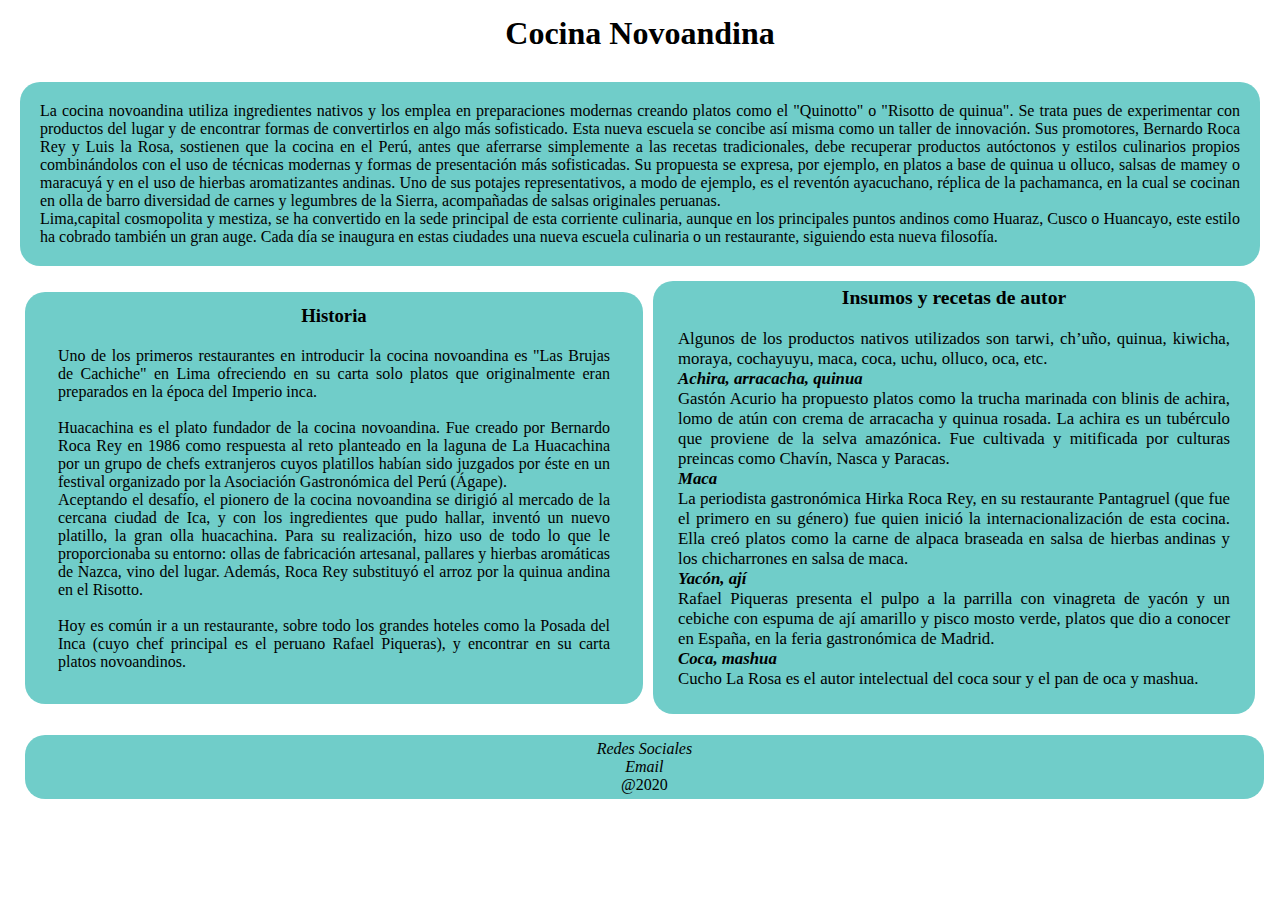
<file: index.html>
<!DOCTYPE html>
<html lang="en">
<head>
    <meta charset="UTF-8">
    <meta name="viewport" content="width=device-width, initial-scale=1.0">
    <title>Landing Page</title>
    <link rel="stylesheet" href="estilo.css">
</head>
<body>
    <h1> Cocina Novoandina</h1>
    <main class="container">
        <article class="intro">
            
            <p>
                La cocina novoandina utiliza ingredientes nativos y los emplea en preparaciones modernas creando platos como el "Quinotto" o    "Risotto de quinua". Se trata pues de experimentar con productos del lugar y de encontrar formas de convertirlos en algo más sofisticado. Esta nueva escuela se concibe así misma como un taller de innovación. Sus promotores, Bernardo Roca Rey y Luis la Rosa, sostienen que la cocina en el Perú, antes que aferrarse simplemente a las recetas tradicionales, debe recuperar productos autóctonos y estilos culinarios propios combinándolos con el uso de técnicas modernas y formas de presentación más sofisticadas. Su propuesta se expresa, por ejemplo, en platos a base de quinua u olluco, salsas de mamey o maracuyá y en el uso de hierbas aromatizantes andinas. Uno de sus potajes representativos, a modo de ejemplo, es el reventón ayacuchano, réplica de la pachamanca, en la cual se cocinan en olla de barro diversidad de carnes y legumbres de la Sierra, acompañadas de salsas originales peruanas.<br>
                Lima,capital cosmopolita y mestiza, se ha convertido en la sede principal de esta corriente culinaria, aunque en los principales puntos andinos como Huaraz, Cusco o Huancayo, este estilo ha cobrado también un gran auge. Cada día se inaugura en estas ciudades una nueva escuela culinaria o un restaurante, siguiendo esta nueva filosofía.</p>
            
            </article>
        <div class="texto">
            <aside class="historia">
                <h3>Historia</h3>
                <p>
                    Uno de los primeros restaurantes en introducir la cocina novoandina es "Las Brujas de Cachiche" en Lima ofreciendo en su carta solo platos que originalmente eran preparados en la época del Imperio inca.<br><br>
                    Huacachina es el plato fundador de la cocina novoandina. Fue creado por Bernardo Roca Rey en 1986 como respuesta al reto planteado en la laguna de La Huacachina por un grupo de chefs extranjeros cuyos platillos habían sido juzgados por éste en un festival organizado por la Asociación Gastronómica del Perú (Ágape). <br>
                    Aceptando el desafío, el pionero de la cocina novoandina se dirigió al mercado de la cercana ciudad de Ica, y con los ingredientes que pudo hallar, inventó un nuevo platillo, la gran olla huacachina. Para su realización, hizo uso de todo lo que le proporcionaba su entorno: ollas de fabricación artesanal, pallares y hierbas aromáticas de Nazca, vino del lugar. Además, Roca Rey substituyó el arroz por la quinua andina en el Risotto.<br><br>
                    Hoy es común ir a un restaurante, sobre todo los grandes hoteles como la Posada del Inca (cuyo chef principal es el peruano Rafael Piqueras), y encontrar en su carta platos novoandinos.
                </p>
             </aside>

            <aside class="insumos">
                <h3>Insumos y recetas de autor</h3>
                <p>     
                    Algunos de los productos nativos utilizados son tarwi, ch’uño, quinua, kiwicha, moraya, cochayuyu, maca, coca, uchu, olluco, oca, etc.<br>
                    <b><i>Achira, arracacha, quinua</i></b> <br>
                        Gastón Acurio ha propuesto platos como la trucha marinada con blinis de achira, lomo de atún con crema de arracacha y quinua rosada. La achira es un tubérculo que proviene de la selva amazónica. Fue cultivada y mitificada por culturas preincas como Chavín, Nasca y Paracas.<br>
                    <b><i>Maca</i></b><br>
                        La periodista gastronómica Hirka Roca Rey, en su restaurante Pantagruel (que fue el primero en su género) fue quien inició la internacionalización de esta cocina. Ella creó platos como la carne de alpaca braseada en salsa de hierbas andinas y los chicharrones en salsa de maca.<br>
                    <b><i>Yacón, ají</i></b><br>
                        Rafael Piqueras presenta el pulpo a la parrilla con vinagreta de yacón y un cebiche con espuma de ají amarillo y pisco mosto verde, platos que dio a conocer en España, en la feria gastronómica de Madrid.<br>
                    <b><i>Coca, mashua</i></b><br>
                        Cucho La Rosa es el autor intelectual del coca sour y el pan de oca y mashua.
                </p>
                        
            </aside>
        </div>
     
    </main>
    <footer>
        <i>Redes Sociales</i><br>
        <i>Email</i><br>
            @2020
    </footer>
   
</body>
</html>
</file>
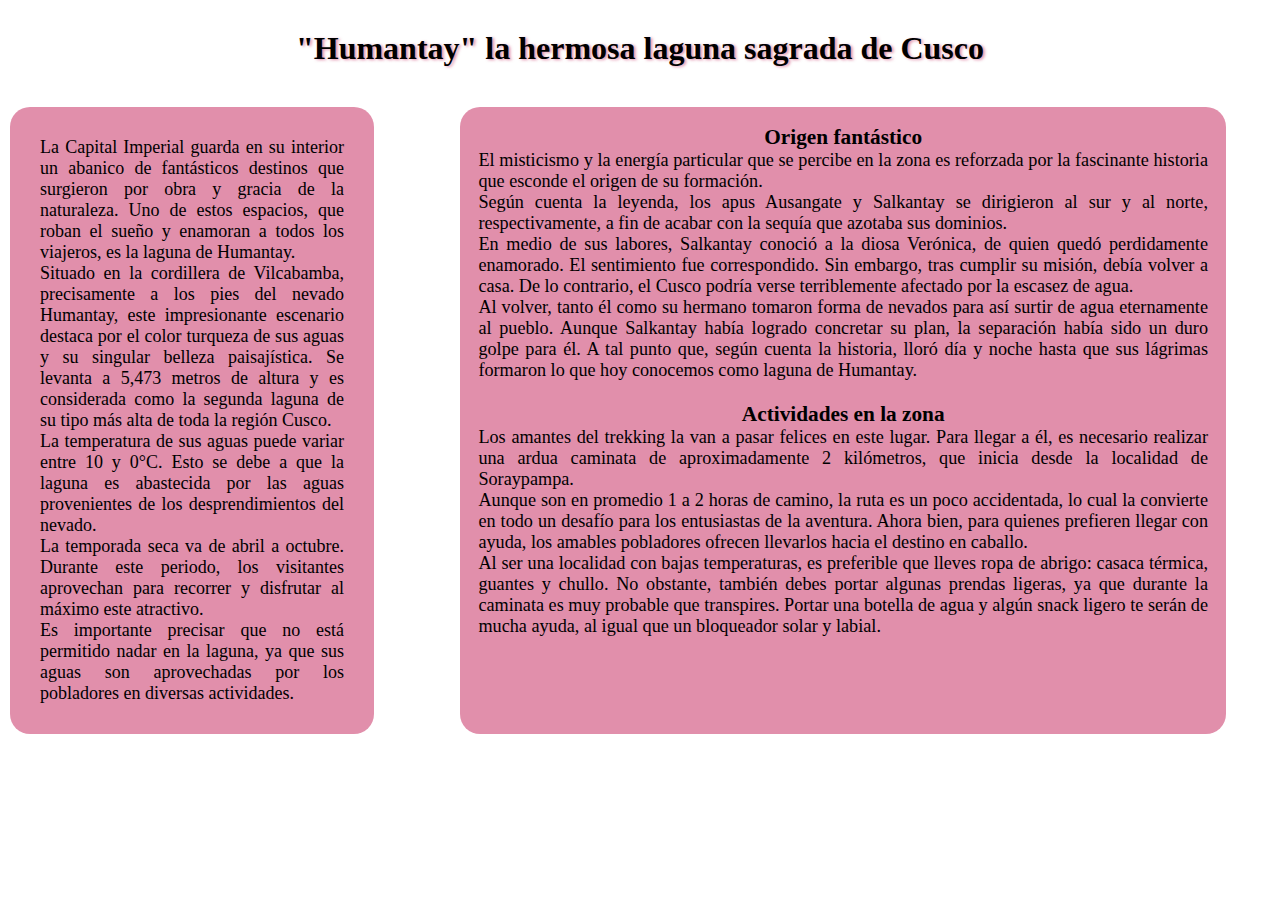
<file: index2.html>
<!DOCTYPE html>
<html lang="en">
<head>
    <meta charset="UTF-8">
    <meta name="viewport" content="width=device-width, initial-scale=1.0">
    <title>Article Right</title>
    <link rel="stylesheet" href="estilo2.css">
</head>
<body>
    <h1>"Humantay" la hermosa laguna sagrada de Cusco</h1>
    <main class="container">
        <aside class="izquierda">
            <p>
                La Capital Imperial guarda en su interior un abanico de fantásticos destinos que surgieron por obra y gracia de la naturaleza. Uno de estos espacios, que roban el sueño y enamoran a todos los viajeros, es la laguna de Humantay.<br>

                Situado en la cordillera de Vilcabamba, precisamente a los pies del nevado Humantay, este impresionante escenario destaca por el color turqueza de sus aguas y su singular belleza paisajística. Se levanta a 5,473 metros de altura y es considerada como la segunda laguna de su tipo más alta de toda la región Cusco.<br>
                
                La temperatura de sus aguas puede variar entre 10 y 0°C. Esto se debe a que la laguna es abastecida por las aguas provenientes de los desprendimientos del nevado.<br>
                
                La temporada seca va de abril a octubre. Durante este periodo, los visitantes aprovechan para recorrer y disfrutar al máximo este atractivo.<br>
                
                Es importante precisar que no está permitido nadar en la laguna, ya que sus aguas son aprovechadas por los pobladores en diversas actividades.</p>
        </aside>        
            
        <aside class="derecha">
            <p>
                <h3>Origen fantástico</h3>
                El misticismo y la energía particular que se percibe en la zona es reforzada por la fascinante historia que esconde el origen de su formación.<br>

                Según cuenta la leyenda, los apus Ausangate y Salkantay se dirigieron al sur y al norte, respectivamente, a fin de acabar con la sequía que azotaba sus dominios.<br>

                En medio de sus labores, Salkantay conoció a la diosa Verónica, de quien quedó perdidamente enamorado. El sentimiento fue correspondido. Sin embargo, tras cumplir su misión, debía volver a casa. De lo contrario, el Cusco podría verse terriblemente afectado por la escasez de agua.<br>

                Al volver, tanto él como su hermano tomaron forma de nevados para así surtir de agua eternamente al pueblo. Aunque Salkantay había logrado concretar su plan, la separación había sido un duro golpe para él. A tal punto que, según cuenta la historia, lloró día y noche hasta que sus lágrimas formaron lo que hoy conocemos como laguna de Humantay.<br><br>

                <h3>Actividades en la zona</h3>
                Los amantes del trekking la van a pasar felices en este lugar. Para llegar a él, es necesario realizar una ardua caminata de aproximadamente 2 kilómetros, que inicia desde la localidad de Soraypampa.<br>

                Aunque son en promedio 1 a 2 horas de camino, la ruta es un poco accidentada, lo cual la convierte en todo un desafío para los entusiastas de la aventura. Ahora bien, para quienes prefieren llegar con ayuda, los amables pobladores ofrecen llevarlos hacia el destino en caballo.<br>

                Al ser una localidad con bajas temperaturas, es preferible que lleves ropa de abrigo: casaca térmica, guantes y chullo. No obstante, también debes portar algunas prendas ligeras, ya que durante la caminata es muy probable que transpires. Portar una botella de agua y algún snack ligero te serán de mucha ayuda, al igual que un bloqueador solar y labial.
            </p>
        </aside>

</body>
</html>
</file>
<file: estilo.css>
*{margin:0; padding: 0;}
body{
    background-image:url(https://portal.andina.pe/EDPfotografia3/Thumbnail/2020/01/30/000648907W.jpg);
    height: 100%;
    align-items: center;
    
}
h1{
    padding-top: 15px;
    text-align: center;
}
h3{
    text-align: center;
}
p{
    text-align: justify;
    padding: 20px;
}
.container{
    /*background-color: blue;*/
    height: 100%;
    display: flex;
    flex-direction: column;
    align-items: center;
    margin:10px;
    padding: 10px;
}
.intro{
    background-color:rgba(0, 139, 139, 0.608);
    width: 100%;
    height: 100%;
    flex-direction: column;
    justify-content: space-around;
    margin:10px;
    border-radius: 20px;
}

.texto{
    display: flex;
    flex-direction: row;
    justify-content: space-between;
    align-items: center;
    
}

aside{
    background-color: rgba(0, 139, 139, 0.608);
    height: 100%;
    width: 100%;
    margin:5px 5px 1px 5px;
    padding: 10px;
    border-radius: 20px;
}
.insumos{
    height: 150%;
    font-size: 16.8px;
    padding: 15px;
    text-align: justify;
}

footer{
    background-color: rgba(0, 139, 139, 0.608);
    width: 87%;
    margin-left: 25px;
    margin-bottom: 15px;
    text-align: center;
    padding: 5px;
    border-radius: 20px;
    
}

@media only screen and (min-width:750px){
.intro{
    background-color: rgba(0, 206, 209, 0.755);
}
aside{
    background-color: rgba(0, 206, 209, 0.755);
}
.insumos{
    height: 100%; 
    padding: 10px;
}
.historia{
padding: 15px;
}
footer{
    width: 93%;
    background-color: rgba(0, 206, 209, 0.755);
}

}
@media only screen and (min-width:1024px){

.intro{
    background-color: rgba(32, 178, 171, 0.644);
}
aside{
    background-color: rgba(32, 178, 171, 0.644);
    
}
.insumos{
    padding: 5px;
}
.historia{
    padding: 13px;
}
footer{
    background-color:rgba(32, 178, 171, 0.644);
    width: 96%;
    height: 200%;
    color:black;
    margin-bottom: 15px;
}   
}
</file>
<file: estilo2.css>
*{margin:0; padding: 0;}
body{
    background-image: url(https://picchutravel.com/wp-content/uploads/tour-laguna-humantay.jpg);
    height: 100%;
    align-items: center;
    
}
h1{
    padding-top: 30px;
    text-align: center;
    text-shadow: rgb(221, 123, 110) 2px 1px 3px;
}
h3{
    text-align: center;
}
.container{
    padding-top: 30px;
    height: 100%;
    width: 95%;
    margin: 10px;
    display: flex;
    flex-direction: row;
    justify-content: space-between;
    justify-items: center;
}
.izquierda{
    background-color: rgba(240, 128, 128, 0.801);
    width: 30%;
    height: 100%;
    border-radius: 20px;
    text-align: justify;
    padding: 15px;
}
.derecha{
    background-color:rgba(240, 128, 128, 0.801);
    width: 58%;
    padding: 10px;
    text-align: justify;
    border-radius: 20px;
}
@media only screen and (min-width:750px){

.izquierda{
    background-color: rgba(210, 105, 30, 0.853);
    width: 28%;
}
.derecha{
    background-color: rgba(210, 105, 30, 0.853);
    
}
}
@media only screen and (min-width:1024px){
h1{
    text-shadow: rgba(216, 112, 147, 0.781) 2px 1px 3px;
}
.izquierda{
    background-color: rgba(216, 112, 147, 0.781);
    width: 25%;
    font-size: 18px;
    padding: 30px;   
}
.derecha{
    background-color:   rgba(216, 112, 147, 0.781);
    width: 60%;
    font-size: 18.2px;
    padding: 18px;
        
}
}
</file>
